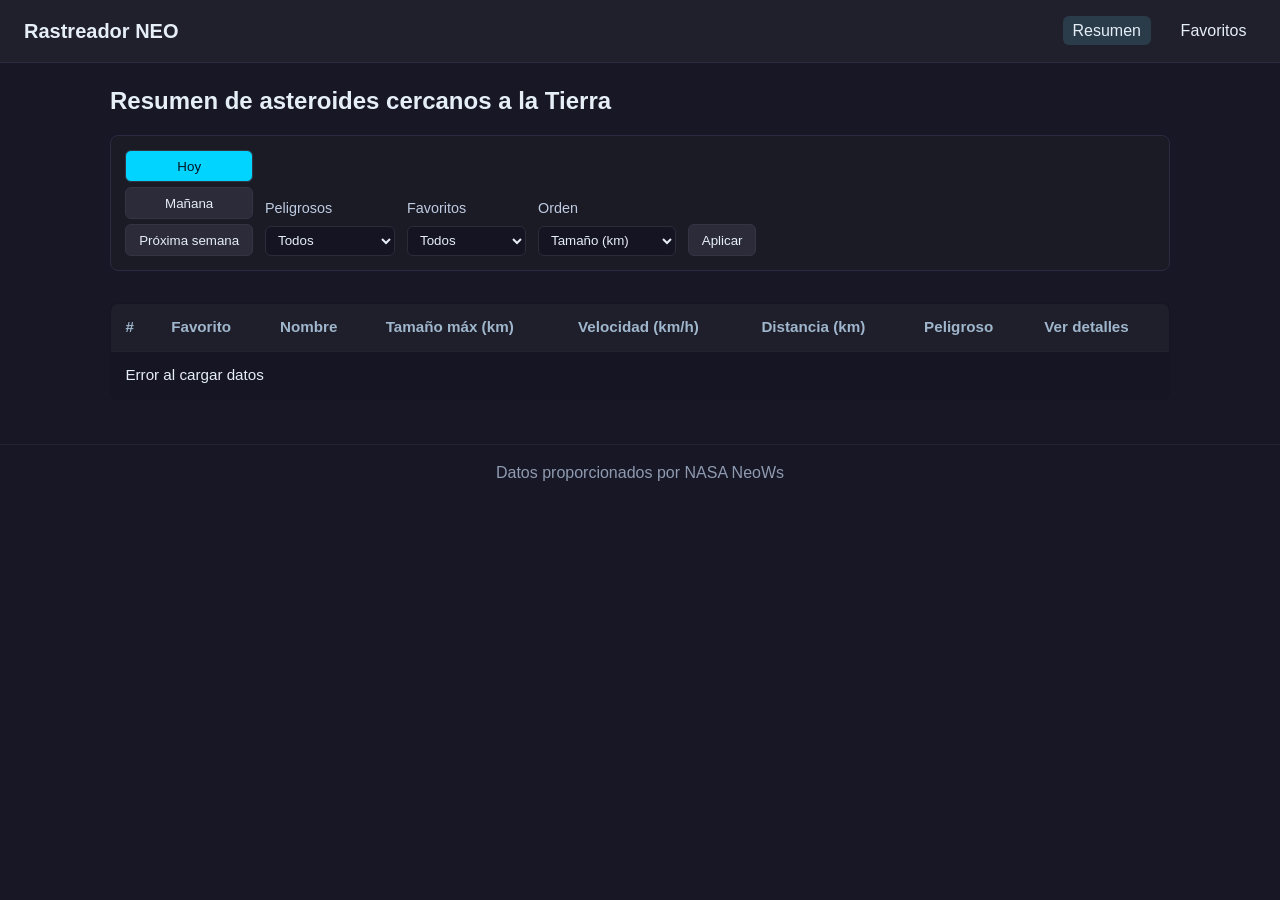
<file: index.html>
<!DOCTYPE html>
<html lang="es">
<head>
  <meta charset="UTF-8">
  <meta name="viewport" content="width=device-width, initial-scale=1.0">
  <title>Rastreador NEO — Resumen</title>
  <link rel="stylesheet" href="css/styles.css" />
</head>
<body>
  <header class="topbar">
    <h1>Rastreador NEO</h1>
    <nav>
      <a class="active" href="index.html">Resumen</a>
      <a href="html/favoritos.html">Favoritos</a>
    </nav>
  </header>

  <main class="container">
    <section>
      <h2>Resumen de asteroides cercanos a la Tierra</h2>

      <div class="filters">
        <div class="period-buttons">
          <button id="btnHoy" class="active">Hoy</button>
          <button id="btnManana">Mañana</button>
          <button id="btnProximaSemana">Próxima semana</button>
        </div>

        <div>
          <label for="filtroPeligro">Peligrosos</label>
          <select id="filtroPeligro">
            <option value="all">Todos</option>
            <option value="true">Solo peligrosos</option>
            <option value="false">No peligrosos</option>
          </select>
        </div>

        <div>
          <label for="filtroFavoritos">Favoritos</label>
          <select id="filtroFavoritos">
            <option value="all">Todos</option>
            <option value="only">Solo favoritos</option>
          </select>
        </div>

        <div>
          <label for="ordenarPor">Orden</label>
          <select id="ordenarPor">
            <option value="size">Tamaño (km)</option>
            <option value="distance">Distancia (km)</option>
            <option value="velocity">Velocidad (km/h)</option>
          </select>
        </div>

        <button id="aplicarFiltros">Aplicar</button>
      </div>

      <div id="resumenKPI" class="kpi-grid"></div>

      <table class="ranking" aria-describedby="ranking">
        <thead>
          <tr>
            <th>#</th>
            <th>Favorito</th>
            <th>Nombre</th>
            <th>Tamaño máx (km)</th>
            <th>Velocidad (km/h)</th>
            <th>Distancia (km)</th>
            <th>Peligroso</th>
            <th>Ver detalles</th>
          </tr>
        </thead>
        <tbody id="rankingBody"></tbody>
      </table>
    </section>
  </main>

  <footer class="footer">Datos proporcionados por NASA NeoWs</footer>

  <!-- jQuery -->
  <script src="https://code.jquery.com/jquery-3.6.0.min.js"></script>
  <script type="module" src="js/main.js" defer></script>
</body>
</html>
</file>
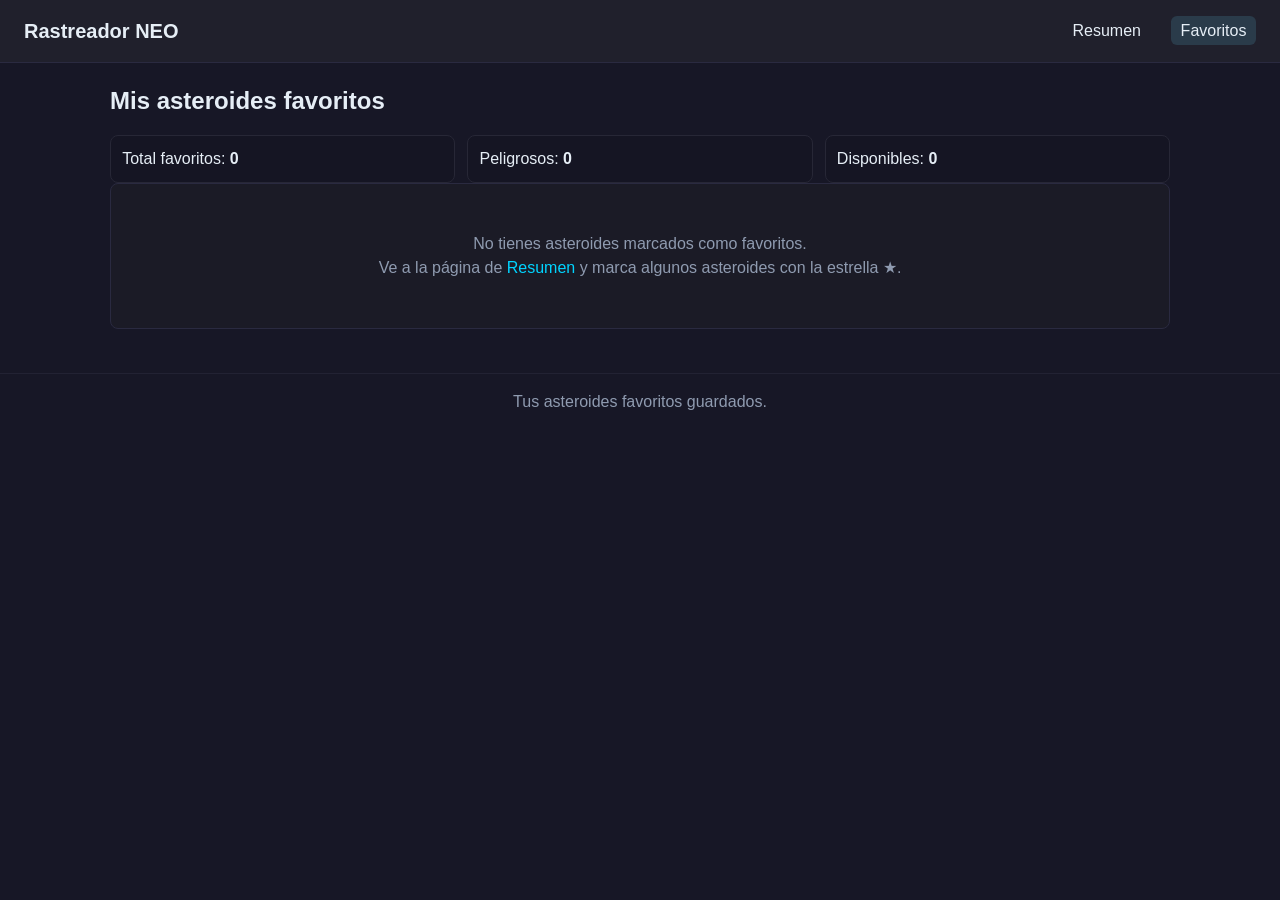
<file: html/favoritos.html>
<!DOCTYPE html>
<html lang="es">
<head>
  <meta charset="UTF-8">
  <meta name="viewport" content="width=device-width, initial-scale=1.0">
  <title>Rastreador NEO — Favoritos</title>
  <link rel="stylesheet" href="../css/styles.css" />
</head>
<body>
  <header class="topbar">
    <h1><a href="../index.html" style="color: inherit; text-decoration: none;">Rastreador NEO</a></h1>
    <nav>
      <a href="../index.html">Resumen</a>
      <a class="active" href="favoritos.html">Favoritos</a>
    </nav>
  </header>

  <main class="container">
    <h2>Mis asteroides favoritos</h2>

    <div id="resumenFavoritos" class="kpi-grid">
      <div class="card">Total favoritos: <strong id="totalFavoritos">0</strong></div>
      <div class="card">Peligrosos: <strong id="peligrososFavoritos">0</strong></div>
      <div class="card">Disponibles: <strong id="cargadosFavoritos">0</strong></div>
    </div>

    <div id="mensajeCargando" class="mensaje-cargando">
      Cargando asteroides favoritos...
    </div>

    <div id="mensajeVacio" class="mensaje-vacio" style="display: none;">
      <p>No tienes asteroides marcados como favoritos.</p>
      <p>Ve a la página de <a href="../index.html">Resumen</a> y marca algunos asteroides con la estrella ★.</p>
    </div>

    <table class="ranking" aria-describedby="ranking-favoritos" id="tablaFavoritos" style="display: none;">
      <thead>
        <tr>
          <th>#</th>
          <th>Favorito</th>
          <th>Nombre</th>
          <th>Tamaño máx (km)</th>
          <th>Velocidad (km/h)</th>
          <th>Distancia (km)</th>
          <th>Peligroso</th>
          <th>Ver detalles</th>
        </tr>
      </thead>
      <tbody id="cuerpoTablaFavoritos"></tbody>
    </table>
  </main>

  <footer class="footer">Tus asteroides favoritos guardados.</footer>

  <!-- jQuery -->
  <script src="https://code.jquery.com/jquery-3.6.0.min.js"></script>
  <script type="module" src="../js/main.js"></script>
</body>
</html>
</file>
<file: css/styles.css>
/* Reset y tipografía */
* { 
  margin: 0; 
  padding: 0; 
  box-sizing: border-box; 
  font-family: Arial, sans-serif; 
}

body { 
  background: #171726; 
  color: #e6eef6; 
  line-height: 1.5; 
}

/* Topbar */
.topbar { 
  background: #20202c; 
  padding: 1rem 1.5rem; 
  display: flex; 
  justify-content: space-between; 
  align-items: center; 
  border-bottom: 1px solid #2a2a40; 
}

.topbar h1 { 
  font-size: 1.25rem; 
}

.topbar nav a { 
  color: inherit; 
  text-decoration: none; 
  margin-left: 1rem; 
  padding: 0.35rem 0.6rem; 
  border-radius: 6px; 
}

.topbar nav a.active { 
  background: #2a3b4a; 
}

/* Contenedor */
.container { 
  max-width: 1100px; 
  margin: 0 auto; 
  padding: 1.25rem; 
}

/* Filtros */
.filters { 
  display: flex; 
  flex-wrap: wrap; 
  gap: 0.75rem; 
  align-items: end; 
  padding: 0.9rem; 
  background: #1b1b26; 
  border-radius: 8px; 
  border: 1px solid #2a2a40; 
  margin: 1rem 0; 
}

.filters > div { 
  display: flex; 
  flex-direction: column; 
  gap: 0.35rem; 
  font-size: 0.9rem; 
  color: #bfcbe0; 
}

select { 
  background: #141422; 
  color: #e6eef6; 
  border: 1px solid #2b2b3a; 
  padding: 0.35rem 0.5rem; 
  border-radius: 6px; 
}

/* Botones */
button { 
  background: #2b2b3a; 
  color: #e6eef6; 
  border: 1px solid #333545; 
  padding: 0.45rem 0.8rem; 
  border-radius: 6px; 
  cursor: pointer; 
}

button:hover { 
  background: #3a3a4a; 
}

button.active { 
  background: #00d4ff; 
  color: #061425; 
}

/* KPI */
.kpi-grid { 
  display: grid; 
  gap: 0.75rem; 
  grid-template-columns: repeat(auto-fit, minmax(160px, 1fr)); 
  margin-top: 1rem; 
}

.kpi-grid .card { 
  background: #151523; 
  padding: 0.7rem; 
  border-radius: 8px; 
  border: 1px solid #272736; 
}

/* Tabla ranking */
.ranking { 
  width: 100%; 
  border-collapse: collapse; 
  margin-top: 1rem; 
  background: #151523; 
  border-radius: 8px; 
  overflow: hidden; 
  border: 1px solid #252532; 
}

.ranking th, .ranking td { 
  padding: 0.75rem 0.9rem; 
  text-align: left; 
  border-bottom: 1px solid #22222b; 
  font-size: 0.95rem; 
}

.ranking th { 
  background: #1f1f2b; 
  color: #9fb6cc; 
  font-weight: 600; 
}

.ranking tbody tr:hover { 
  background: #232333; 
  transform: scale(1.005); 
  transition: transform 0.12s, background 0.12s; 
}

/* Boton favorito */
.boton-favorito { 
  background: none; 
  border: none; 
  color: #9aa3b3; 
  font-size: 1.25rem; 
  cursor: pointer; 
}

.boton-favorito.favorito { 
  color: #ffd24d; 
}

.boton-ver { 
  background: #2b2b3a; 
  color: #e6eef6; 
  border: 1px solid #333545; 
  padding: 0.35rem 0.7rem; 
  border-radius: 6px; 
  cursor: pointer; 
  font-size: 0.9rem; 
}

.boton-ver:hover { 
  background: #3a3a4a; 
}

/* Detalles grid */
.detail-grid { 
  display: grid; 
  grid-template-columns: repeat(auto-fit, minmax(180px, 1fr)); 
  gap: 0.75rem; 
  margin: 1rem 0; 
}

.detail-grid .card { 
  background: #151523; 
  padding: 0.6rem; 
  border-radius: 8px; 
  border: 1px solid #272736; 
}

/* Controles y contenedor */
.chart-controls { 
  display: flex; 
  justify-content: space-between; 
  gap: 1rem; 
  align-items: center; 
  margin: 0.5rem 0; 
  flex-wrap: wrap; 
}

.chart-controls h3 { 
  margin-right: 0.5rem; 
  color: #9fb6cc; 
  font-size: 0.95rem; 
}

.period-buttons { 
  display: flex; 
  gap: 0.5rem; 
}

.chart-container { 
  background: #151523; 
  border: 1px solid #272736; 
  border-radius: 8px; 
  padding: 0.6rem; 
  margin-top: 0.5rem; 
  max-width: 760px; 
}

/* Estilo para canvas*/
canvas { 
  display: block; 
  width: 100% !important; 
  height: 280px !important; 
  border-radius: 6px; 
}

/* Footer */
.footer { 
  text-align: center; 
  padding: 1rem; 
  color: #8f9bb0; 
  margin-top: 1.5rem; 
  border-top: 1px solid #222233; 
}

/* Estilos para la página de favoritos */
.mensaje-cargando { 
  color: #00d4ff; 
  font-style: italic; 
  text-align: center; 
  padding: 2rem; 
}

.mensaje-vacio { 
  text-align: center; 
  padding: 3rem; 
  color: #8f9bb0; 
  background: #1b1b26; 
  border-radius: 8px; 
  border: 1px solid #2a2a40; 
}

.mensaje-vacio a { 
  color: #00d4ff; 
  text-decoration: none; 
}

.mensaje-vacio a:hover { 
  text-decoration: underline; 
}

.mensaje-error { 
  color: #ff6b6b; 
  text-align: center; 
  padding: 1rem; 
  background: #2a1b1b; 
  border-radius: 8px; 
  border: 1px solid #402a2a; 
}

/* Botones de tiempo */
.period-buttons { 
  display: flex; 
  gap: 0.5rem; 
}

.period-buttons button { 
  background: #2b2b3a; 
  color: #e6eef6; 
  border: 1px solid #333545; 
  padding: 0.45rem 0.8rem; 
  border-radius: 6px; 
  cursor: pointer; 
}

.period-buttons button.active { 
  background: #00d4ff; 
  color: #061425; 
}

.period-buttons button:hover { 
  background: #3a3a4a; 
}
</file>
